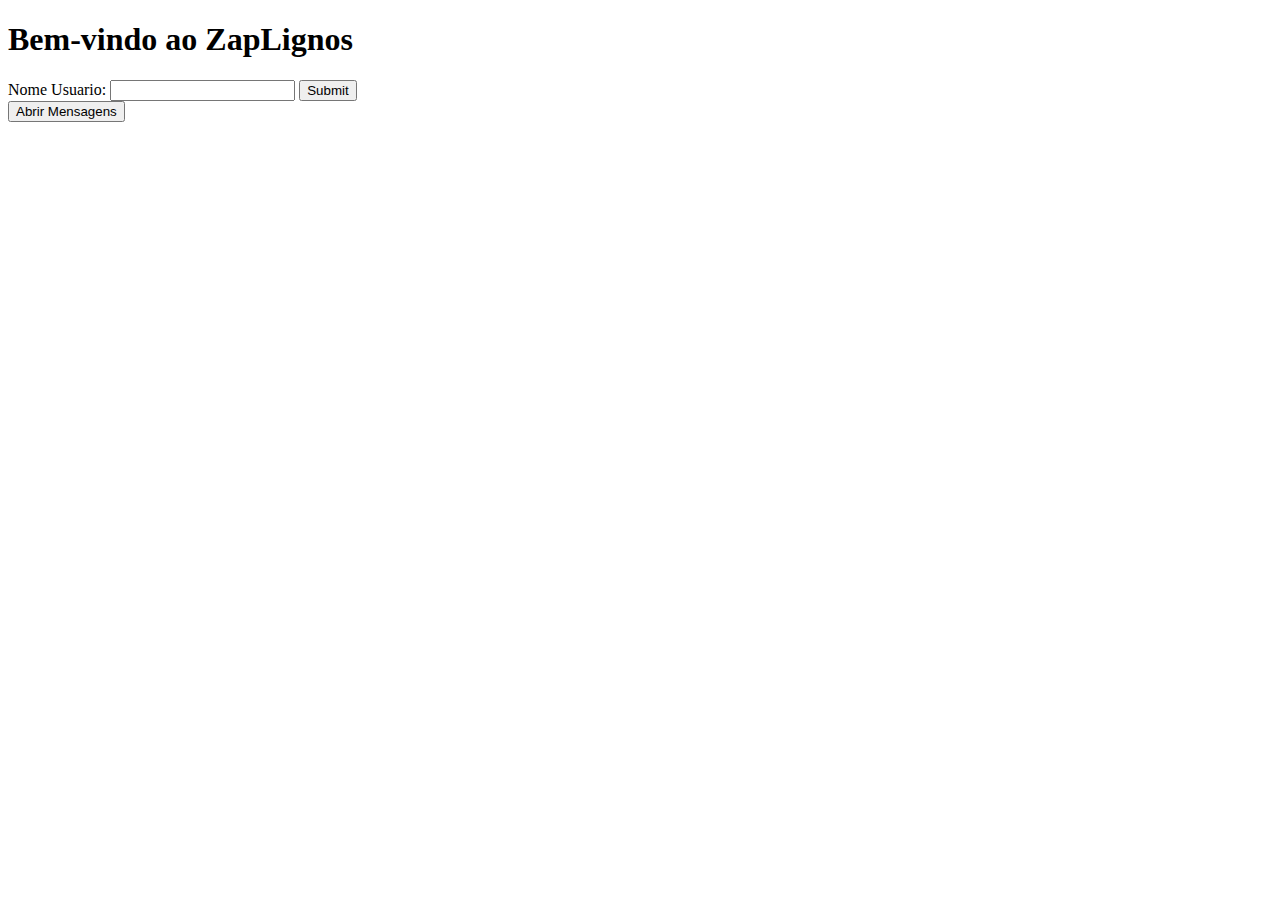
<file: app/templates/index.html>
<!DOCTYPE html>
<html>
<head>
    <title>Página Inicial</title>
</head>
<body>
    <h1>Bem-vindo ao ZapLignos</h1>
    <form method="POST">
        <label for="user">Nome Usuario:</label>
        <input type="text" name="user" id="user">
        <input type="submit" name="Confirmar" id="Confirmar">
    </form>
    <form action="/usuario" method="get">
        <input type="submit" value="Abrir Mensagens">
    </form>
</body>
</html>
</file>
